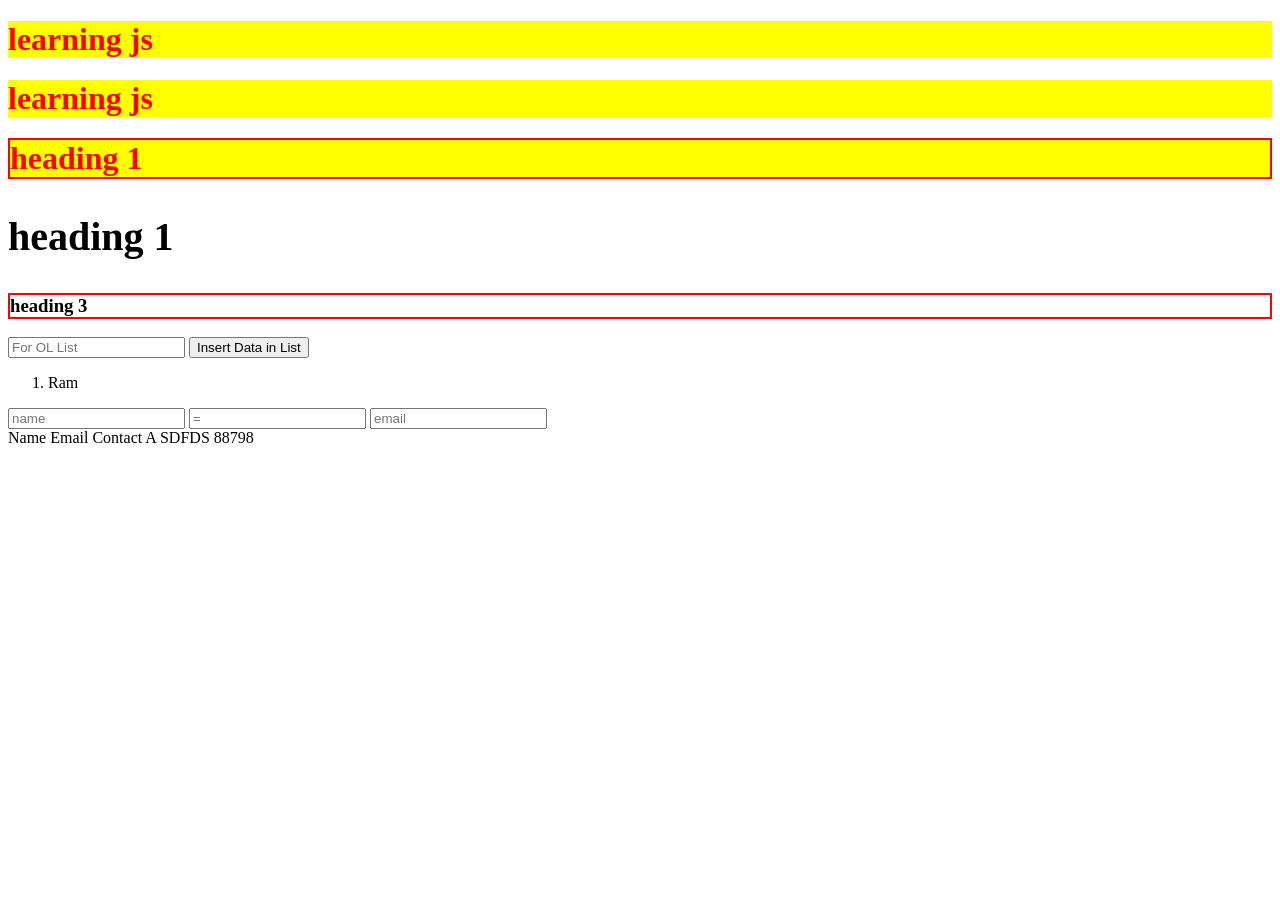
<file: index.html>
<!DOCTYPE html>
<html lang="en">
<head>
    <meta charset="UTF-8">
    <meta name="viewport" content="width=device-width, initial-scale=1.0">
    <title>Document</title>
    <style>
        h1 {
            background-color: yellow;
            color: red;
        }
        .a {
            border: 2px solid red;
        }
        .b {
            font-size: 40px;
        }
        .c {
            color: pink;
        }
        .e {
            color: white;
            background-color: black;
        }

    </style>
</head>
<body>
    <h1>learning js</h1>
<!---- <script>
     console.log("hello world");
</script>-->
<script src="./index.js"></script>

<h1>learning js</h1>
<h1 class="a">heading 1 </h1>
<h2 class="b">heading 1 </h2>
<h3 class="a" id="b">heading 3</h3>
<input type="type" placeholder="For OL List" />
<button class="g">Insert Data in List</button>
<ol>
    <li>Ram</li>
</ol>
<Form action="">
    <input type="text" clas=""name" placeholder="name" />
    <input type=""text" class="content" placeholder="="Contact" />
    <input type=""text" class="email" placeholder="email" />
</Form>
</table>
<head>
    <tr>
        <th>Name</th>
        <th>Email</th>
        </th>Contact<th>
    </tr>
</thead>
<body>
    <tr>
        <td>A</td>
        <td>SDFDS</td>
        <td>88798</td>
    </tr>
</body>
<script src="./index.js" async></script
</body>
</html>
</file>
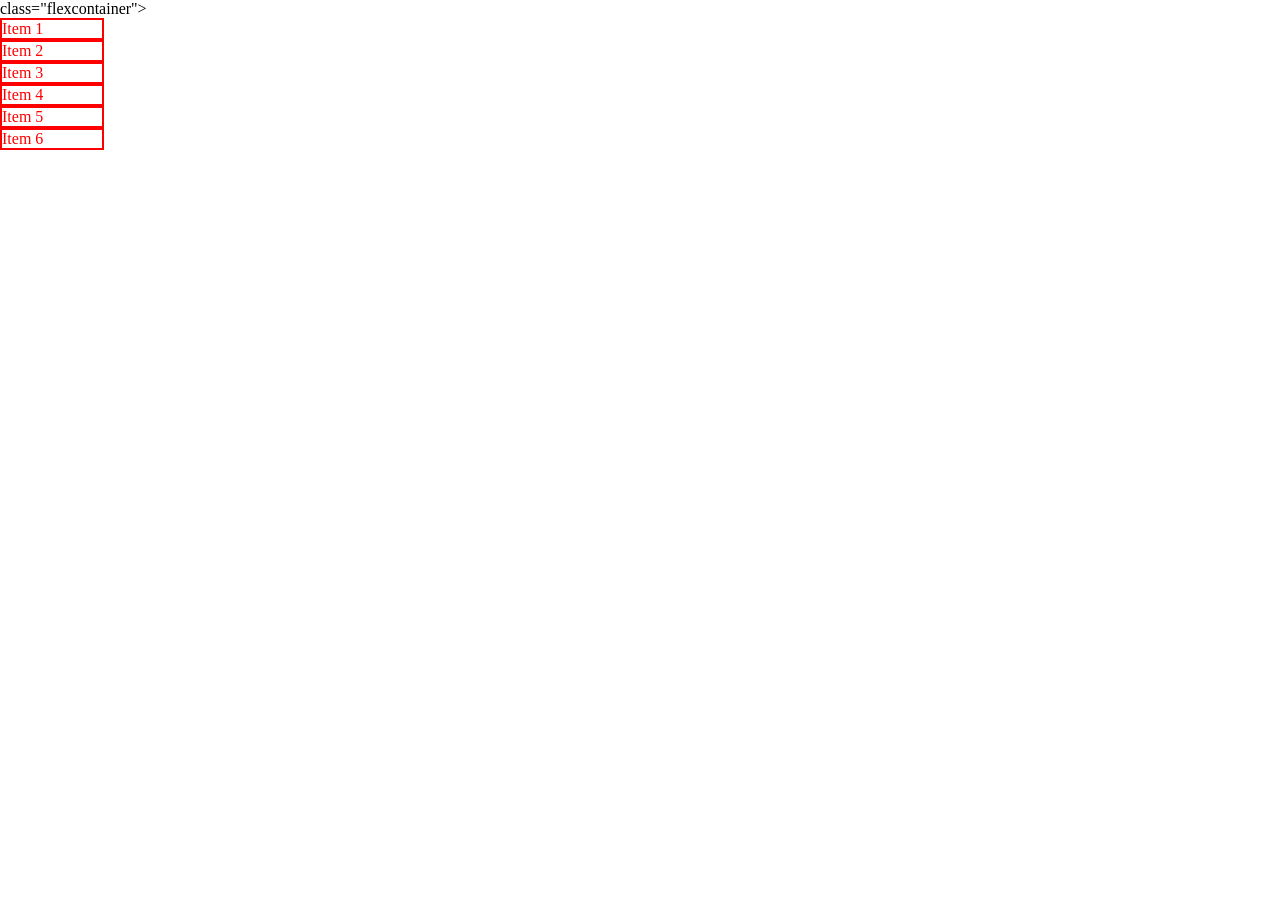
<file: flex.html>
<!DOCTYPE html>
<html lang="en">
<head>
    <meta charset="UTF-8">
    <meta name="viewport" content="width=device-width, initial-scale=1.0">
    <title>Document</title>
    <link rel="stylesheet" href="flex.css">
</head>
<body>
    <div> class="flexcontainer">
        <div class="flexItem">Item 1</div>
        <div class="flexItem">Item 2</div>
        <div class="flexItem">Item 3</div>
        <div class="flexItem">Item 4</div>
        <div class="flexItem">Item 5</div>
        <div class="flexItem">Item 6</div>


</body>
</html>
</file>
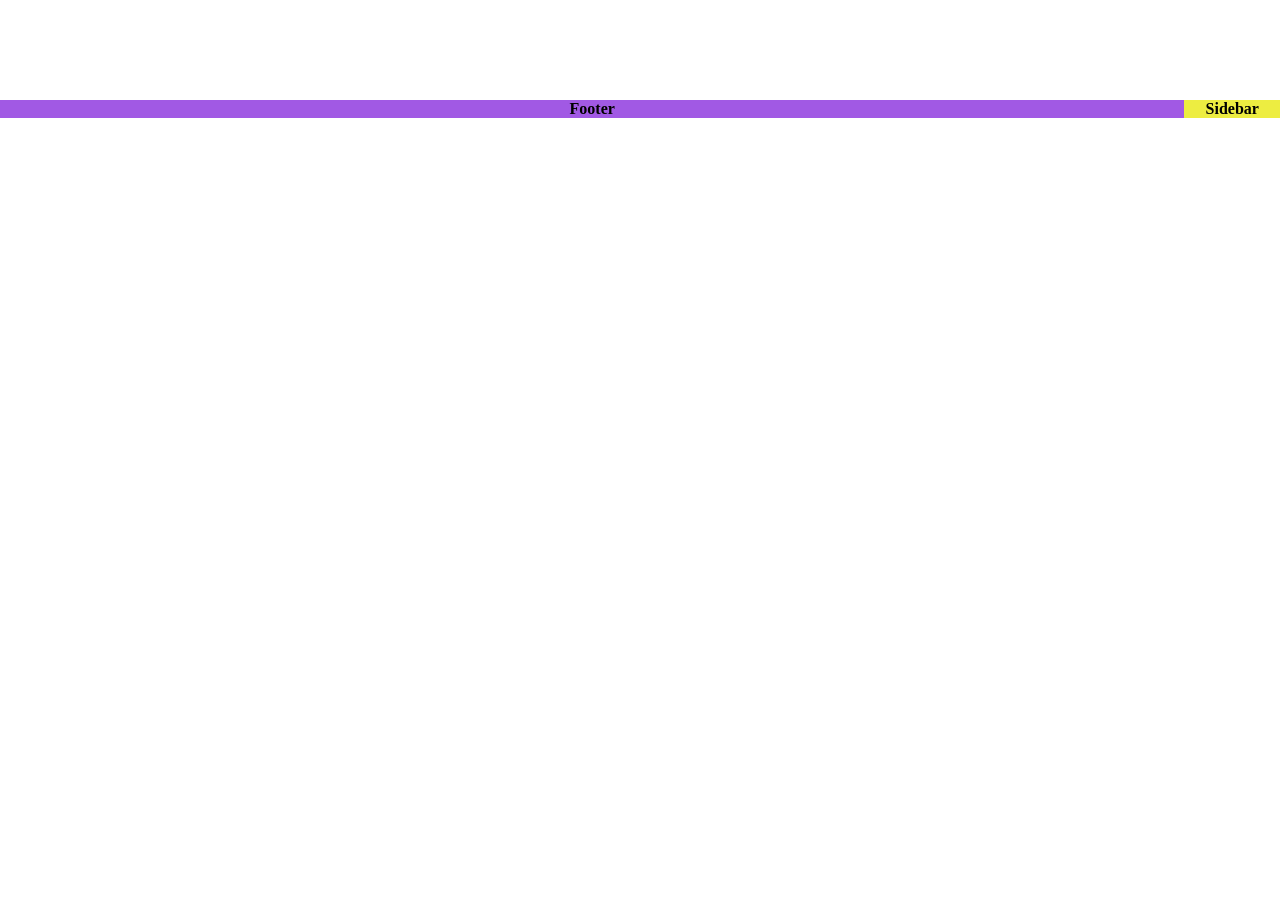
<file: grid.html>
<!DOCTYPE html>
<html lang="en">
<head>
    <meta charset="UTF-8">
    <meta name="viewport" content="width=device-width, initial-scale=1.0">
    <title>Document</title>
    <link rel="stylesheet" href="grid.css">
</head>
<body>
   <!-- <div class ="gridContainer">
        <div class ="gridItem">Item 1</div>
        <div class ="gridItem">Item 2</div>
        <div class ="gridItem">Item 3</div>
        <div class ="gridItem">Item 4</div>
        <div class ="gridItem">Item 5</div>
        <div class ="gridItem">Item 6</div>
        <div class ="gridItem">Item 7</div>
        <div class ="gridItem">Item 8</div>
    </div>-->
    <div class ="layout">
        <header class ="header">Header</header>
        <nav class ="nav">Navigation</nav>
        <main class ="main">Main Content</main>
        <aside class ="aside">Sidebar</aside>
        <footer class ="footer">Footer</footer>
</body>
</html>
</file>
<file: flex.css>
*{
    padding: 0;
    margin: 0;
}
.flexContainer {
    height: 90;
    border: 2px solid black;
    display: flex;
    /* justify-content: flex-start; */
    /* justify-content: flex-end; */
    /* justify-content: center; */
    /* justify-content: space-around; */
    /* justify-content: space-between; */
    /* justify-content: space-evenly; */
    /* align-content: flex-start; */
    /*align-items: centre;
    /* align-content: flex-end; */
    /* flex-direction: row; */
    /* flex-direction: row-reverse; */
    /* flex-direction: column; */
    flex-direction: coloum-reverse */
    /* flex-wrap: nowrap; */
    /* flex-wrap: wrap; */
    /*flex-wrap: wrap-reverse; */
    /*align-content: flex-start; */
    /*gap: 10px; */
 
}

.flexItem {
    height: 100%;
    width:  100px;
    border: 2px solid red;
    color: red;
    background color: yellow;
}
    .flexItem;
        align-self: flex-end;
    }
</file>
<file: grid.css>
*{
    padding: 0;
    margin: 0;
}

.gridContainer {
    height: 100vh;
    border: 1px solid black;
    display: grid;
    grid-template-columns: 100px 150px 100px 250px;
    grid-template-rows: 70px 150px 300px;
    column-gap: 40px;
    row-gap: 20px;
}

.gridItem {
    padding: 30px;
    background-color: yellow;
    color: red;
    border: 1px solid red;
}

.gridItem:nth-child(1) {
    grid-column:1 /-1;
    grid-row: 2 / -2;
}

.layout {
    height:100 vh;
    display:grid;
    grid-template-columns: 1fr 3fr 1fr;
    grid-template-rows: 50px 1fr 50px;
    grid-template-areas:
      "head hed head"
      "aside main navbar"
      "f f f";
}

header{
    grid-area:head;
    
    background-color: aquamarine;
    font: wieght 70px;
    text-align: center;
    grid-column: 1/-1;
    /* grid-colum: 1/-1; */
}

nav{
    grid-area: nav;
    background-color: rgb(234, 151, 151);
    font-weight: 700;
    text-align: center;
}

main{
    grid-area: main;
    background-color: rgb(225, 101, 225);
    font-weight: 700;
    text-align: center;
}

aside{
    grid-area: aside;
    background-color: rgb(237, 237, 65);
    font-weight: 700;
    text-align: center;
}

footer{
    grid-area: footer;
    background-color: rgb(161, 89, 228);
    font-weight: 700;
    text-align: center;
    grid-column: 1/-1;
}

/* 576px less mobile devices */
/* 577px- 768 px tablet devices */
/* 769px- 992px small screen */
/* 993px- 1200 px normal screen */

/* Mobile devices */
@media (max-width: 576px){
    .layout {
    height:100 vh;
    display:grid;
    grid-template-columns: 1fr 3fr;
    grid-template-areas:
      "head head"
      "aside main navbar"
      "f f";
}
nav {
    display: none;
}
aside {
    color: white;
    font-size: 32px;
 }
}

/* for tablet */
@media (min-width: 577px) and (max-width: 768px) {
    .layout {
        grid-template-ares;
        "head head head"
        "aside main navbar"
        "f f f";

    }
}
</file>
